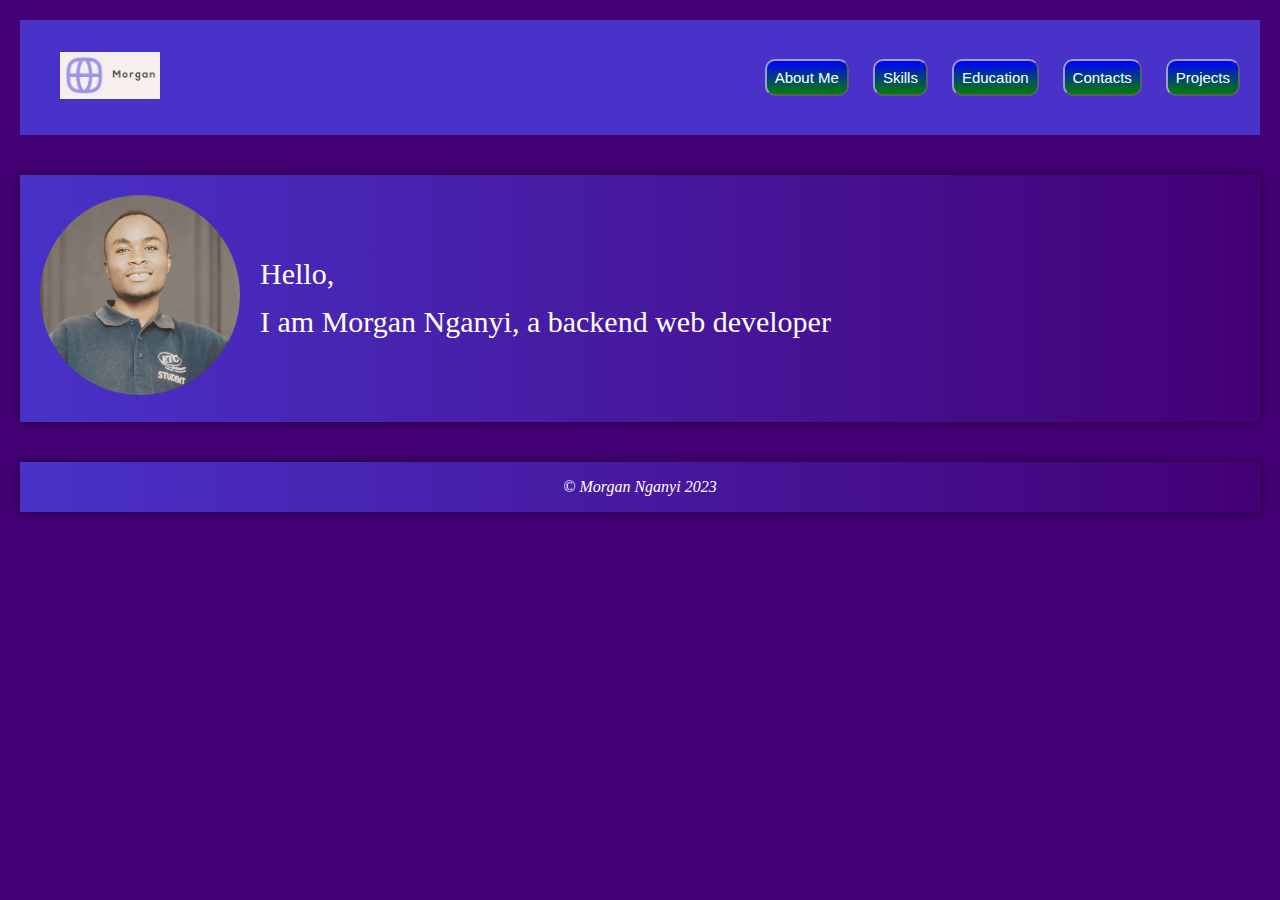
<file: index.html>
<!DOCTYPE html>
<html lang="en">
  <head>
    <meta charset="UTF-8" />
    <meta name="viewport" content="width=device-width, initial-scale=1.0" />
    <link rel="icon" href="morgan logo.png" type="image/x-icon" />
    <title>Morgan's Portfolio</title>
    <link rel="stylesheet" href="portfolio.css" />
  </head>
  <body>
    <header>
      <nav>
        <ul class="left">
          <li>
            <a href="index.html"
              ><img class="active" src="morgan.png" alt="mylogo"
            /></a>
          </li>
        </ul>
        <ul class="right">
          <li>
            <a href="about.html"><button class="hire">About Me</button></a>
          </li>
          <li>
            <a href="skills.html"><button class="hire">Skills</button></a>
          </li>
          <li>
            <a href="education.html"><button class="hire">Education</button></a>
          </li>
          <li>
            <a href="contacts.html"><button class="hire">Contacts</button></a>
          </li>
          <li>
            <a href="projects.html"><button class="hire">Projects</button></a>
          </li>
        </ul>
      </nav>
    </header>
    <section id="home">
      <div class="container">
        <div class="image-container">
          <img class="my-image" src="morgan.jpg" alt="Me" />
        </div>
        <div class="details">
          <p>
            Hello,<br />
            I am <span>Morgan Nganyi</span>, a backend web developer
          </p>
        </div>
      </div>
    </section>
    <section id = footer>
      &copy; Morgan Nganyi 2023
  </section>
  </body>
</html>
</file>
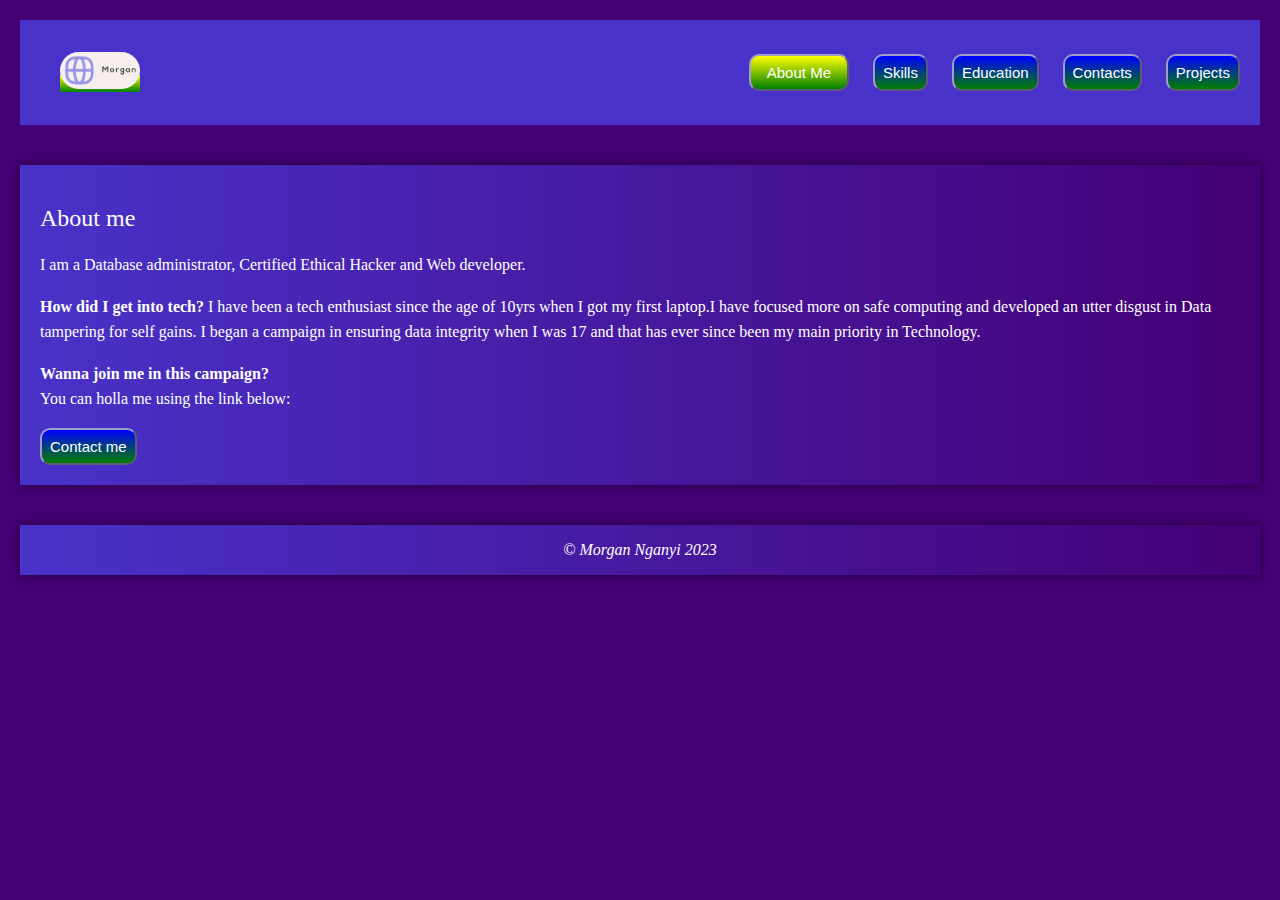
<file: about.html>
<!DOCTYPE html>
<html lang="en">
  <head>
    <meta charset="UTF-8" />
    <meta name="viewport" content="width=device-width, initial-scale=1.0" />
    <link rel="icon" href="morgan logo.png" type="image/x-icon" />
    <title>Morgan's Portfolio</title>
    <link rel="stylesheet" href="portfolio.css" />
  </head>
  <body>
    <header>
        <nav>
            <ul class="left">
              <li>
                <a href="index.html" class="active"
                  ><img class="logo" src="morgan.png" alt="mylogo"
                /></a>
              </li>
            </ul>
            <ul class="right">
              <li>
                <a href="about.html"><button class="active">About Me</button></a>
              </li>
              <li>
                <a href="skills.html"><button class="hire">Skills</button></a>
              </li>
              <li>
                <a href="education.html"><button class="hire">Education</button></a>
              </li>
              <li>
                <a href="contacts.html"><button class="hire">Contacts</button></a>
              </li>
              <li>
                <a href="projects.html"><button class="hire">Projects</button></a>
              </li>
            </ul>
          </nav>
      </nav>
    </header>
    <section id="about">
      <h2>About me</h2>
      <p>
        I am a Database administrator, Certified Ethical Hacker and Web
        developer.
      </p>
      <p>
        <strong>How did I get into tech?</strong> I have been a tech enthusiast
        since the age of 10yrs when I got my first laptop.I have focused more on
        safe computing and developed an utter disgust in Data tampering for self
        gains. I began a campaign in ensuring data integrity when I was 17 and
        that has ever since been my main priority in Technology.
      </p>
      <p>
        <strong>Wanna join me in this campaign?</strong><br />You can holla me
        using the link below:
      </p>
      <div>
        <a href="#contact"><button class="hire">Contact me</button></a>
      </div>
    </section>
    <section id = footer>
        &copy; Morgan Nganyi 2023
    </section>
  </body>
</html>
</file>
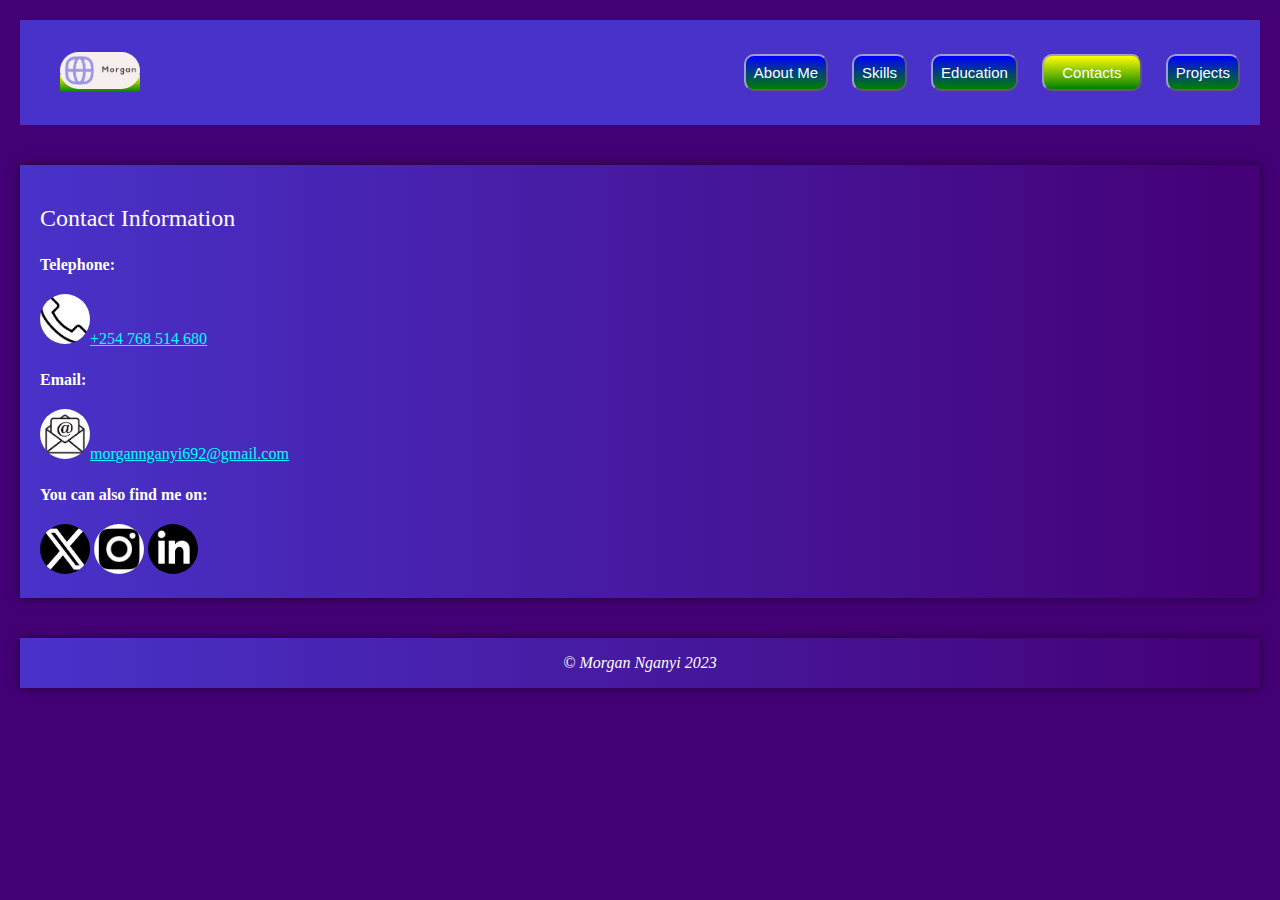
<file: contacts.html>
<!DOCTYPE html>
<html lang="en">
  <head>
    <meta charset="UTF-8" />
    <meta name="viewport" content="width=device-width, initial-scale=1.0" />
    <link rel="icon" href="images/morgan logo.png" type="image/x-icon" />
    <title>Morgan's Portfolio</title>
    <link rel="stylesheet" href="portfolio.css" />
  </head>
  <body>
    <header>
        <nav>
            <ul class="left">
              <li>
                <a href="index.html" class="active"
                  ><img class="logo" src="morgan.png" alt="mylogo"
                /></a>
              </li>
            </ul>
            <ul class="right">
              <li>
                <a href="about.html"><button class="hire">About Me</button></a>
              </li>
              <li>
                <a href="skills.html"><button class="hire">Skills</button></a>
              </li>
              <li>
                <a href="education.html"><button class="hire">Education</button></a>
              </li>
              <li>
                <a href="contacts.html"><button class="active">Contacts</button></a>
              </li>
              <li>
                <a href="projects.html"><button class="hire">Projects</button></a>
              </li>
            </ul>
          </nav>
    </header>
    <section id="contact">
      <h2>Contact Information</h2>
      <p><strong>Telephone:</strong></p>
      <p>
        <a href="tel:+254768514680" target="_blank"
          ><img
            class="icon"
            src="phone.png"
            alt="call me"
          />+254&nbsp;768&nbsp;514&nbsp;680</a
        >
      </p>
      <p><strong>Email:</strong></p>
      <p>
        <a href="mailto:morgannganyi692@gmail.com" target="_blank">
            <img class="icon"
            src="email.png"
            alt="email me"
          />morgannganyi692@gmail.com</a>
      </p>
      <p><strong>You can also find me on:</strong></p>
      <div>
        <a href="https://twitter.com/MorganNganyi" target="_blank"
          ><img class="icon" src="twitter.png" alt="Twitter"
        /></a>
        <a href="https://www.instagram.com/" target="_blank"
          ><img class="icon" src="instagram.png" alt="Instagram"
        /></a>
        <a
          href="https://www.linkedin.com/in/morgan-nganyi-a2b787257/"
          target="_blank"
          ><img class="icon" src="linkedin.png" alt="LinkedIn"
        /></a>
      </div>
    </section>
    <section id = footer>
        &copy; Morgan Nganyi 2023
    </section>
  </body>
</html>
</file>
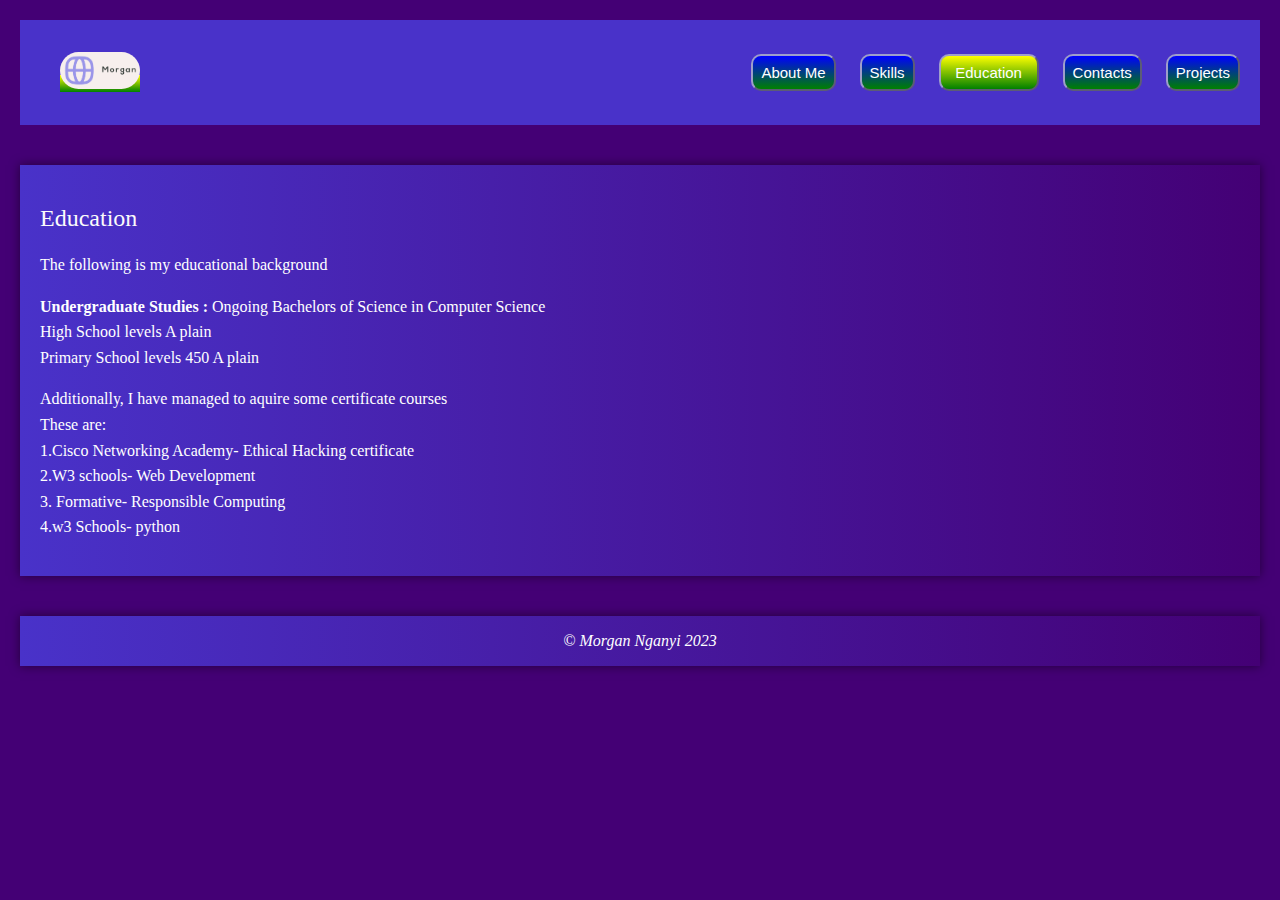
<file: education.html>
<!DOCTYPE html>
<html lang="en">
  <head>
    <meta charset="UTF-8" />
    <meta name="viewport" content="width=device-width, initial-scale=1.0" />
    <link rel="icon" href="morgan logo.png" type="image/x-icon" />
    <title>Morgan's Portfolio</title>
    <link rel="stylesheet" href="portfolio.css" />
  </head>
  <body>
    <header>
        <nav>
            <ul class="left">
              <li>
                <a href="index.html" class="active"
                  ><img class="logo" src="morgan.png" alt="mylogo"
                /></a>
              </li>
            </ul>
            <ul class="right">
              <li>
                <a href="about.html"><button class="hire">About Me</button></a>
              </li>
              <li>
                <a href="skills.html"><button class="hire">Skills</button></a>
              </li>
              <li>
                <a href="education.html"><button class="active">Education</button></a>
              </li>
              <li>
                <a href="contacts.html"><button class="hire">Contacts</button></a>
              </li>
              <li>
                <a href="projects.html"><button class="hire">Projects</button></a>
              </li>
            </ul>
          </nav>
    </header>
    <section id="education">
      <h2>Education</h2>
      <p>The following is my educational background</p>
      <p>
        <strong>Undergraduate Studies :</strong> Ongoing Bachelors of Science in
        Computer Science <br />
        <span>High School levels</span> A plain <br />
        <span> Primary School levels </span> 450 A plain<br />
      </p>
      <p>
        Additionally, I have managed to aquire some certificate courses
        <br />
        These are: <br />
        1.Cisco Networking Academy- Ethical Hacking certificate <br />
        2.W3 schools- Web Development <br />
        3. Formative- Responsible Computing <br />
        4.w3 Schools- python
      </p>
    </section>
    <section id = footer>
        &copy; Morgan Nganyi 2023
    </section>
  </body>
</html>
</file>
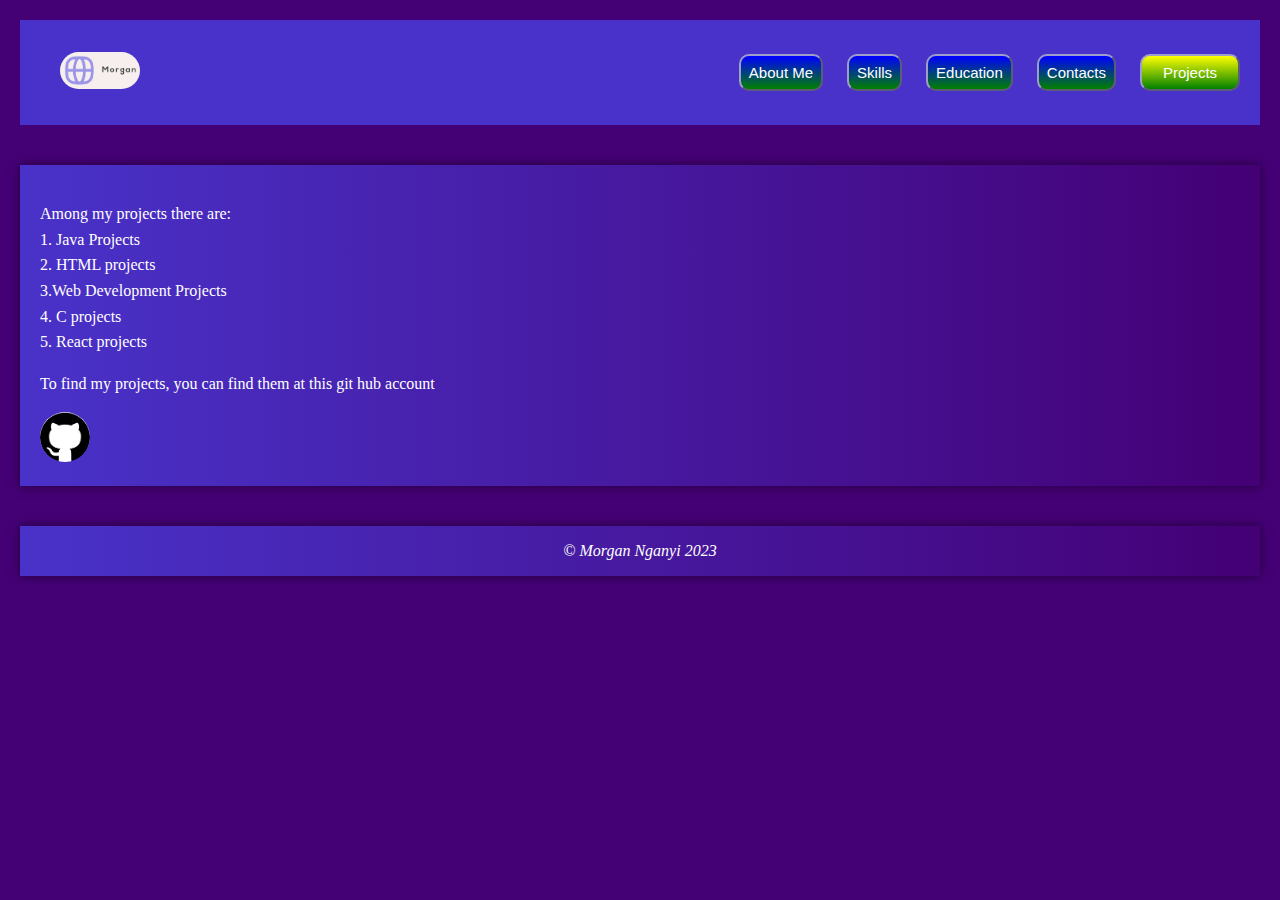
<file: projects.html>
<!DOCTYPE html>
<html lang="en">
  <head>
    <meta charset="UTF-8" />
    <meta name="viewport" content="width=device-width, initial-scale=1.0" />
    <link rel="icon" href="morgan logo.png" type="image/x-icon" />
    <title>Morgan's Portfolio</title>
    <link rel="stylesheet" href="portfolio.css" />
  </head>
  <body>
    <header>
        <nav>
            <ul class="left">
              <li>
                <a href="index.html" 
                  ><img class="logo" src="morgan.png" alt="mylogo"
                /></a>
              </li>
            </ul>
            <ul class="right">
              <li>
                <a href="about.html"><button class="hire">About Me</button></a>
              </li>
              <li>
                <a href="skills.html"><button class="hire">Skills</button></a>
              </li>
              <li>
                <a href="education.html"><button class="hire">Education</button></a>
              </li>
              <li>
                <a href="contacts.html"><button class="hire">Contacts</button></a>
              </li>
              <li>
                <a href="projects.html"><button class="active">Projects</button></a>
              </li>
            </ul>
          </nav>
    </header>

    <section>
        <p>Among my projects there are: <br>
        1. Java Projects <br>
    2. HTML projects <br>
3.Web Development Projects <br>
4. C projects <br>
5. React projects</p>
      <p>To find my projects, you can find them at this git hub account</p>
      <a href="https://github.com/etuna373" target="_blank"
        ><img class="icon" src="github.png" alt="Github"
      /></a>
    </section>

    <section id = footer>
        &copy; Morgan Nganyi 2023
    </section>
  </body>
</html>
</file>
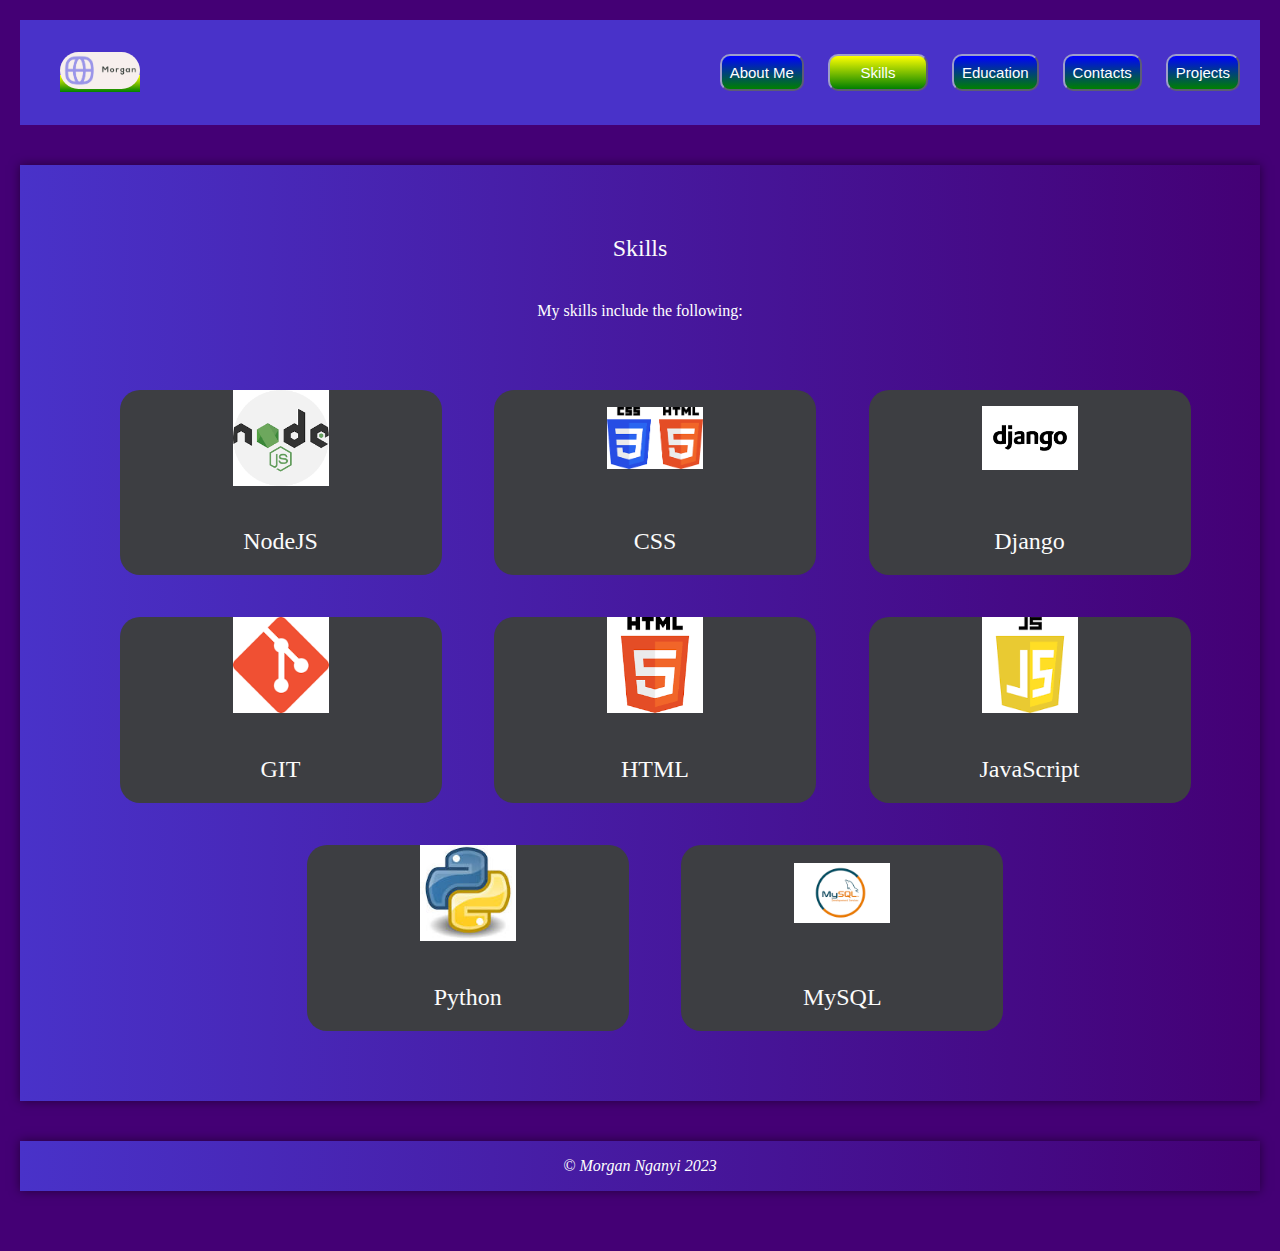
<file: skills.html>
<!DOCTYPE html>
<html lang="en">
  <head>
    <meta charset="UTF-8" />
    <meta name="viewport" content="width=device-width, initial-scale=1.0" />
    <link rel="icon" href="images/morgan logo.png" type="image/x-icon" />
    <title>Morgan's Portfolio</title>
    <link rel="stylesheet" href="portfolio.css" />
  </head>
  <body>
    <header>
        <nav>
            <ul class="left">
              <li>
                <a href="index.html" class="active"
                  ><img class="logo" src="morgan.png" alt="mylogo"
                /></a>
              </li>
            </ul>
            <ul class="right">
              <li>
                <a href="about.html"><button class="hire">About Me</button></a>
              </li>
              <li>
                <a href="skills.html"><button class="active">Skills</button></a>
              </li>
              <li>
                <a href="education.html"><button class="hire">Education</button></a>
              </li>
              <li>
                <a href="contacts.html"><button class="hire">Contacts</button></a>
              </li>
              <li>
                <a href="projects.html"><button class="hire">Projects</button></a>
              </li>
            </ul>
          </nav>
    </header>
<section id="skills">
    <h2>Skills</h2>
    <p> My skills include the following:</p>
    <div class="cards">
        <div class="skill-card">
            <img src="nodeJS.png" alt="">
            <h2>NodeJS</h2>
        </div>
        <div class="skill-card">
            <img src="css.png" alt="">
            <h2>CSS</h2>
        </div>
        <div class="skill-card">
            <img src="django.png" alt="">
            <h2>Django</h2>
        </div>
        <div class="skill-card">
            <img src="git.png" alt="">
            <h2>GIT</h2>
        </div>
        <div class="skill-card">
            <img src="HTML5.png" alt="">
            <h2>HTML</h2>
        </div>
        <div class="skill-card">
            <img src="JS.png" alt="">
            <h2>JavaScript</h2>
        </div>
        <div class="skill-card">
            <img src="python.png" alt="">
            <h2>Python</h2>
        </div>
        <div class="skill-card">
            <img src="MYSQL.png" alt="">
            <h2>MySQL</h2>
        </div>
    
</section>
<section id = footer>
    &copy; Morgan Nganyi 2023
</section>
</body>
</html>
</file>
<file: portfolio.css>
body {
    font-family: 'Times New Roman', Times, serif;
    margin: 10px;
    padding: 10px; 
    background-color: #440075;
}

header {
    background-color: #4932c9;
    padding: 1em 0;
    text-align: center;
    text-decoration: dashed;
}
nav {
    display: flex;
    justify-content: space-between;
    align-items: center;
    color: red;
    transition: 0.8s;
  }
  
.logo{
  width: 80px;
  height: auto; 
  border-radius: 200px;
  box-shadow:rgba(0,0,0,0.5);
  transition: 0.5s;
}
.logo:hover{
 background-image:linear-gradient(to right,#4932c9,#440075);
  opacity: 1.2;
}
  li {
    display: inline;
    margin-right: 20px;
    color: #f4f4f4;
  }
section {
    padding: 20px;
    margin: 40px 0; /* Increase the top and bottom margins for more spacing */
    background-image:linear-gradient(to right, #4932c9,#440075)  ;
    box-shadow: 0 0 10px rgba(0,0 ,0, 0.5);
}
.container {
    display: flex;
    align-items: center; 
    font-size: 30px;
}
.details {
    flex: 1;
    padding: 10px;
}
.image-container {
    text-align: right; 
    margin-right: 10px;
  }
  
  .my-image {
    width: 200px;
    height: auto; 
    border-radius: 100px;
  }
h2, .skill-cardh2{
    font-size: 24px;
    font-weight: 400;
    color: #fbfbfb;
    text-decoration: dashed;
}

p {
    line-height: 1.6;
    color: rgb(255, 255, 255);
}
span{
    color:rgba(255,255,255, 1); 
}
.cards {
    display: flex;
    align-items: right;
    width: 100%;
    flex-wrap: wrap;
    justify-content: center;
    margin-top: 50px;
    gap: 2.5vh;
  }
#skills {
    display: flex;
    flex-direction: column;
    align-items: center;
    justify-content: center;
    padding: 50px;
        
  }
  .skill-card {
    flex: 0 1 calc(30% - 20px);
    height: auto;
    margin-bottom: 20px;
    margin-left: 30px;
    background-color: #3d3e42;
    border-radius: 20px;
    display: flex;
    flex-direction: column;
    overflow: hidden;
    align-items: center;
    gap: 2.5vh;
    transition: background-color 0.5s, color 0.5s;
  }
  .skill-card img {
    height: 7.5vw;
    width: 7.5vw;
    object-fit: contain;
  }
  
  .skill-card h2 {
    font-size: 24px;
    font-weight: 400;
    color: #fbfbfb;
  }
  
  .skill-card:hover {
    background-color:rgba(200,233,202,0.4);
    color:#3d3e42;
  }
#footer {
    background-color: #333;
    color: #fff;
    text-align: center;
    padding: 1em 0;
    bottom: 0;
    width: 100%;
    font-style: italic;
}
.active{
  background-image: linear-gradient(to bottom, yellow, green);
  width: 100px;
  height: auto;
}
button{
    background-image: linear-gradient(to bottom, blue, green);
    border-radius: 10px;
    box-shadow: rgba(0,0 ,0, 0.7);
    color: white;
    font-size: 15px;
    font-weight: 100;
    border-color: rgb(158, 158, 202);
    transition: 0.8s ;
    padding: 8px;
}
button:hover{
    background-color: rgb(255, 81, 0);
    color: white;
}
button:active{
    background-color:rgb(0, 123, 255);
    color: white;
}
.icon{
  width: 50px;
  height: auto; 
  border-radius: 50px;
  box-shadow:rgba(0,0,0,0.5);
  border-color: black;
   border: 2mm;
  transition: 0.8s;
}
.icon :active{
  border: 1mm black;
}
a{
  color: aqua;
}
a:hover{
  color: aquamarine;
  opacity: 1.2;
  filter: brightness(2px);
}
</file>
